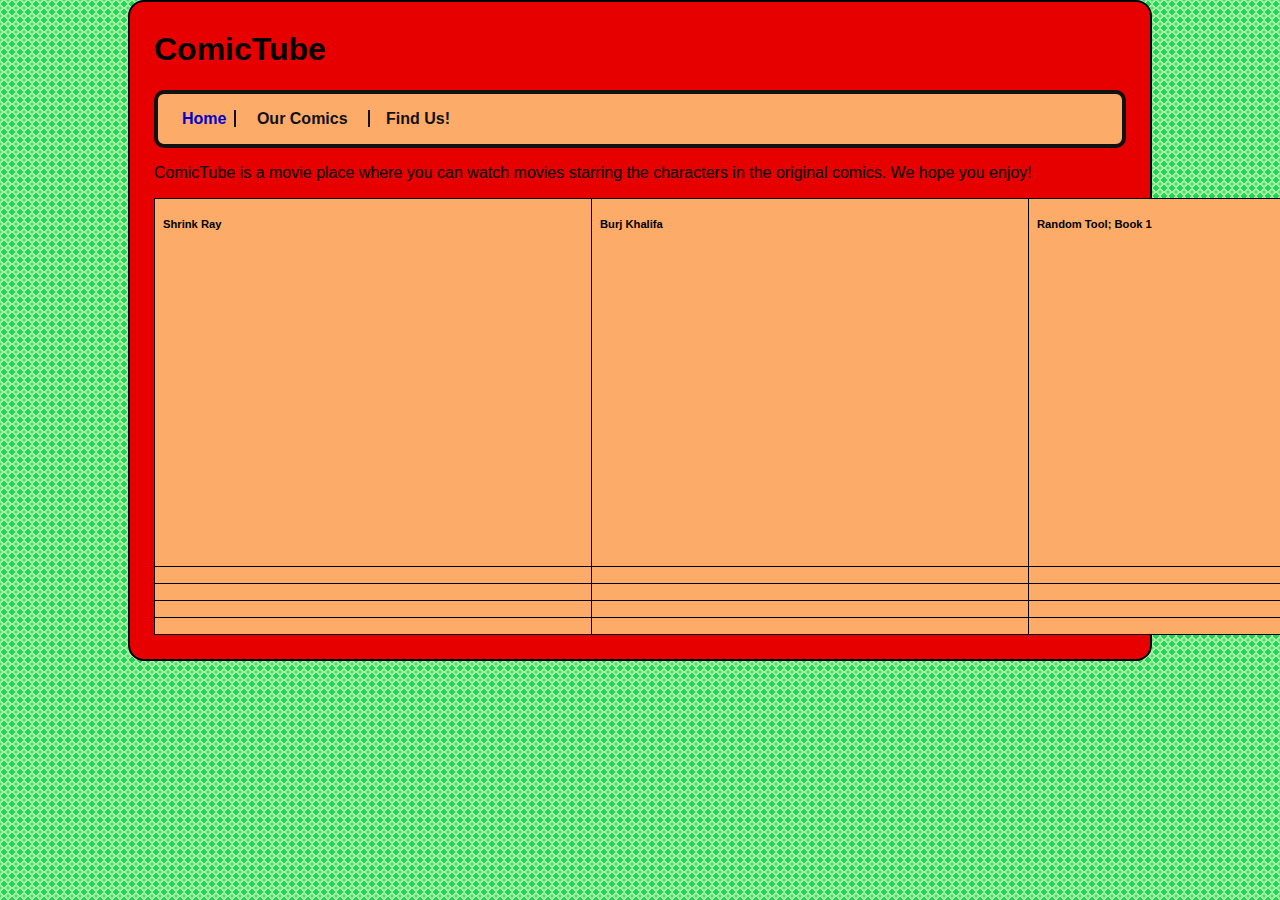
<file: webpages/being worked on/ComicTube.html>
<!DOCTYPE html>
<html>
<head>
<title>ComicTube</title>
<style>
/* Global html background for all pages */
html {
  background: radial-gradient(circle, #1FD655, 50%, #D1FFBD 50%, #1FD655);
  background-size: 8px 8px;
  box-sizing: border-box;
}

/* Apply box-sizing for consistency */
*, *:before, *:after {
  box-sizing: border-box;
}

/* Body styles */
body {
  background-color: #E60000;
  border: 2px solid #000000;
  border-radius: 16px;
  font-family: sans-serif;
  margin: 0 auto;
  max-width: 1024px;
  min-width: 256px;
  padding: 8px 24px 24px;
}

/* Logo content before */
p.logo::before {
  content: "the comic club";
  color: #FFD700;
  font-weight: bold;
}

/* Button styles */
button.button {
  background-color: #FCAB68;
  font-family: sans-serif;
  border: 4px solid #000000;
  padding: 8px 8px;
}

button.button::before {
  color: #fff;
}

/* Image sizes */
img.small {
  float: left;
  height: 200px;
  margin-bottom: 24px;
  margin-right: 24px;
}

img.medium {
  max-width: 360px;
  width: 50%;
}

img.large {
  width: 100%;
}

/* Menu styles */
nav ul {
  list-style-type: none;
  background-color: #FCAB68;
  border: 4px solid #111111;
  border-radius: 10px;
  font-family: sans-serif;
  font-weight: bold;
  padding: 16px;
}

nav ul li {
  display: inline;
  border-right: 2px solid #111111;
  padding-right: 8px;
  padding-left: 8px;
}

nav ul li:last-child {
  border-right: none;
}

nav ul li a {
  text-decoration: none;
  color: #111111;
  padding: 8px;
}

nav li.selected {
  color: #0000CC;
}

nav ul li a:hover {
  text-decoration: underline;
}

/* credits */

footer ul.credits {
  list-style-type: none;
}

/* Table styles */
table {
  font-size: 70%;
  border-collapse: collapse;
  width: 100%;
}

th, td {
  border: 1px solid #000000;
  padding: 8px;
  text-align: left;
}

th {
  background-color: #FCAB68;
}

td {
  background-color: #E60000;
}

/* Index page specific styles */
body.home {
  background-color: #FFFFFF;
}

/* Header styles */
header {
  background-color: #F45556;
}

header p {
  float: left;
  font-size: 16px;
  font-weight: bold;
  margin-top: 0;
}

header h1 {
  font-size: 16px;
  text-align: right;
}

/* Comic overviews */
section {
  background-color: #88BB75;
  margin-bottom: 24px;
  min-height: 320px;
  padding-left: 24px;
  padding-right: 24px;
}

/* Aside styles */
aside {
  background-color: #1EADDF;
}

/* Footer styles */
footer {
  background-color: #BA99C0;
  display: flex;
  justify-content: space-between;
  padding: 10px;
}

footer p {
  margin-top: 0;
}

footer p.contact {
  text-align: right;
}

/* Clear floats for footer */
footer:after {
  content: "";
  display: table;
  clear: both;
}

/* Media query for larger screens */
@media all and (min-width: 900px) {
  article {
    float: left;
    width: 66%;
  }

  aside {
    float: left;
    padding-left: 24px;
    width: 34%;
  }

  footer {
    clear: both;
  }
}

/* Media query for smaller screens (added for responsiveness) */
@media all and (max-width: 600px) {
  body {
    padding: 8px;
    max-width: 100%;
  }

  article, aside {
    width: 100%;
    float: none;
  }
}
</style>
</head>
<body>
  
<h1>ComicTube</h1>
  <nav>
        <ul>
          <li class="selected">Home</li>
          <li>
            <a href="our-comics.html">Our Comics</a>
          </li>
          <li>
            <a href="find-us.html">Find Us!</a>
          </li>
        </ul>
      </nav>
<p>ComicTube is a movie place where you can watch movies starring the characters in the original comics. We hope you enjoy!</p>
<table>
<tr>
<th>
<p>Shrink Ray</p>
<iframe width="420" height="315" src="https://www.youtube.com/embed/" frameborder="0" allowfullscreen></iframe>	
</th>
<th>
<p>Burj Khalifa</p>
<iframe width="420" height="315" src="https://www.youtube.com/embed/" frameborder="0" allowfullscreen></iframe>
</th>
<th>
<p>Random Tool; Book 1</p>
<iframe width="420" height="315" src="https://www.youtube.com/embed/" frameborder="0" allowfullscreen></iframe>
</th>
<th>
<p>Soul Hunters: Book 1; Wrath of the Soul Eaters</p>
<iframe width="420" height="315" src="https://www.youtube.com/embed/" frameborder="0" allowfullscreen></iframe>
</th>
<th>
<p>Stickman: In An Another Dimension</p>
<iframe width="420" height="315" src="https://www.youtube.com/embed/" frameborder="0" allowfullscreen></iframe>
</th>
</tr>
<tr>
<th></th><th></th><th></th><th></th><th></th>
</tr>
<tr>
<th></th><th></th><th></th><th></th><th></th>
</tr>
<tr>
<th></th><th></th><th></th><th></th><th></th>
</tr>
<tr>
<th></th><th></th><th></th><th></th><th></th>
</tr>
</table>
</body>
</html>
</file>
